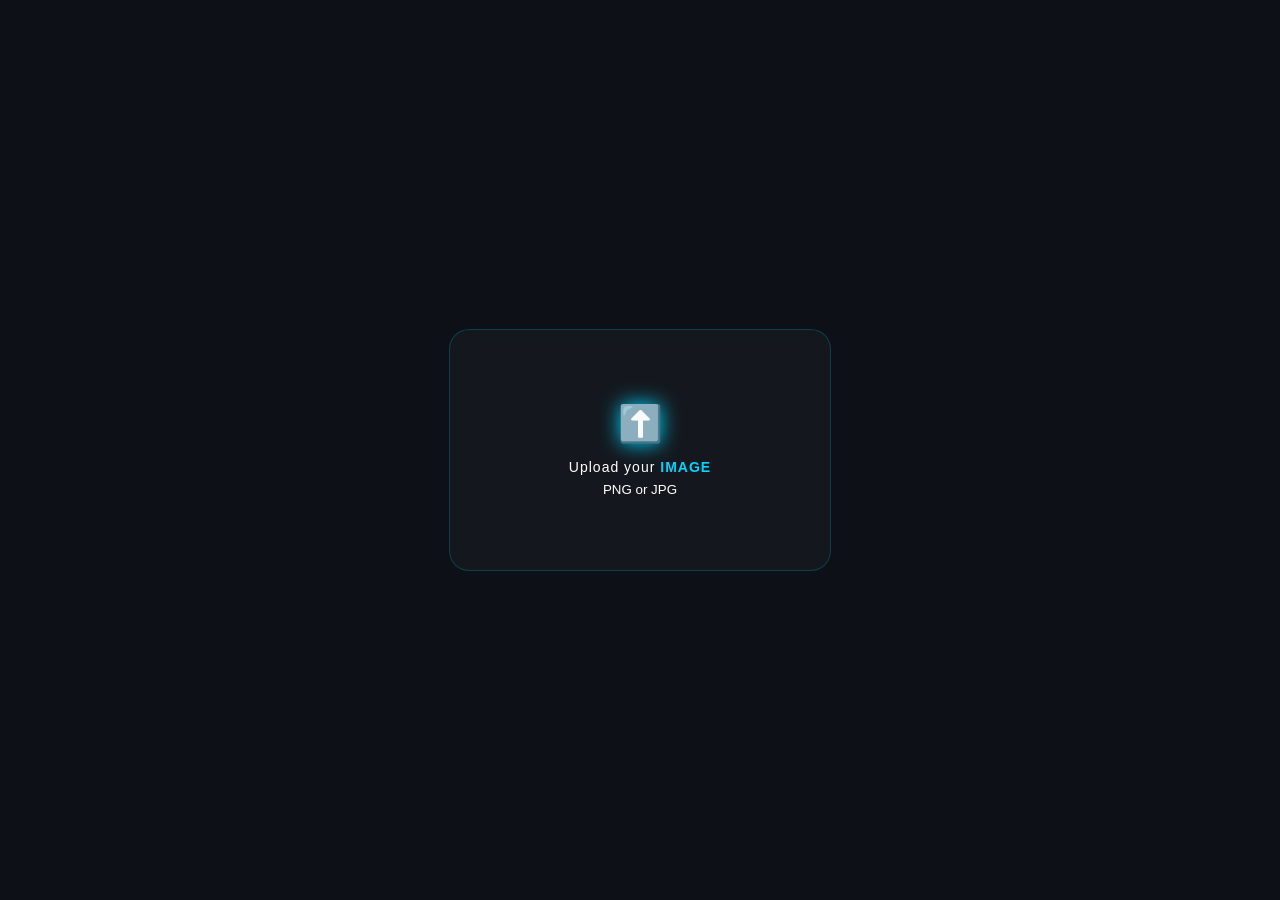
<file: templates/upload_image.html>
<!DOCTYPE html>
<html lang="pt-br">
<head>
    <meta charset="UTF-8">
    <meta name="viewport" content="width=device-width, initial-scale=1.0">
    <link rel="stylesheet" href="/static/attach image.css">
    <title>Upload Image</title>
</head>
<body>
  <form action="/results" method="post" enctype="multipart/form-data">
  <div class="upload-card">
  <input type="file" id="fileUpload" name="imagem" onchange="this.form.submit()" />
  <label for="fileUpload">
    <span class="icon">⬆️</span>
    <p>Upload your <span>image</span></p>
    <small>PNG or JPG</small>
  </label>
</div> 
</form>
</body>
</html>
</file>
<file: static/attach image.css>
body{
margin: 0;
padding: 0;
display: flex;
justify-content: center;
align-items: center;
height: 100vh;
background-color: #0d1117;
background-size: cover;
background-position: center;
background-repeat: no-repeat;
font-family: Arial, sans-serif;
}

.upload-card {
    width: 380px;
    height: 240px;
    border-radius: 20px;
    background: rgba(255, 255, 255, 0.03); 
    backdrop-filter: blur(10px);
    -webkit-backdrop-filter: blur(10px);
    border: 1px solid rgba(0, 212, 255, 0.2);
    display: flex;
    align-items: center;
    justify-content: center;
    transition: all 0.4s cubic-bezier(0.175, 0.885, 0.32, 1.275);
    cursor: pointer;
    position: relative;
    overflow: hidden;
}

.upload-card:hover {
    transform: scale(1.02);
    border-color: #00d4ff;
    background: rgba(0, 212, 255, 0.05);
    box-shadow: 0 0 30px rgba(0, 212, 255, 0.2);
}

.upload-card label {
    text-align: center;
    color: #ffffff; 
    cursor: pointer;
    z-index: 2;
}

.upload-card .icon {
    font-size: 48px;
    display: block;
    margin-bottom: 15px;
    filter: drop-shadow(0 0 10px #00d4ff);
    transition: 0.3s;
}

.upload-card:hover .icon {
    transform: translateY(-5px);
    filter: drop-shadow(0 0 20px #00d4ff);
}

.upload-card p {
    font-family: 'Orbitron', sans-serif; 
    font-size: 14px;
    letter-spacing: 1px;
    margin-bottom: 5px;
}

.upload-card span {
    color: #00d4ff;
    font-family: 'Orbitron', sans-serif;
    font-weight: bold;
    text-transform: uppercase;
}

.upload-card::after {
    content: '';
    position: absolute;
    bottom: 0;
    left: 0;
    width: 100%;
    height: 2px;
    background: linear-gradient(90deg, transparent, #00d4ff, transparent);
    transform: translateX(-100%);
    transition: 0.6s;
}

.upload-card:hover::after {
    transform: translateX(100%);
}

.upload-card input[type="file"] {
  display: none;
}

.upload-card .icon {
  font-size: 36px;
  display: block;
  margin-bottom: 8px;
}

@media (max-width: 968px) {
    nav {
        padding: 20px 5%;
        justify-content: center;
        background: rgba(13, 17, 23, 0.9);
    }

    .hero-container {
        flex-direction: column;
        text-align: center;
        gap: 2rem;
        margin-top: 60px;
    }

    .upload-card {
        width: 340px; 
        height: 220px;
        margin: 0 auto;
    }

    .scanner-container {
        width: 100%;
        max-width: 320px;
        height: 380px;
        margin: 0 auto;
    }
}

@media (max-width: 600px) {
    header {
        padding-top: 100px;
    }

    .hero-text h1 {
        font-size: 2rem;
    }

    nav ul {
        gap: 15px;
    }

    nav ul li a {
        font-size: 0.75rem;
    }

    .upload-card {
        width: 90%; 
        max-width: 320px;
        height: 200px;
    }

    .how-it-works {
        padding: 50px 15px;
    }

    .content {
        gap: 30px;
    }

    h2 {
        font-size: 1.8rem;
    }

    .step {
        gap: 15px;
        text-align: left;
    }

    .circle {
        flex-shrink: 0;
        width: 32px;
        height: 32px;
    }

    .p-aperture, .perspective-grid {
        display: none;
    }
}
</file>
